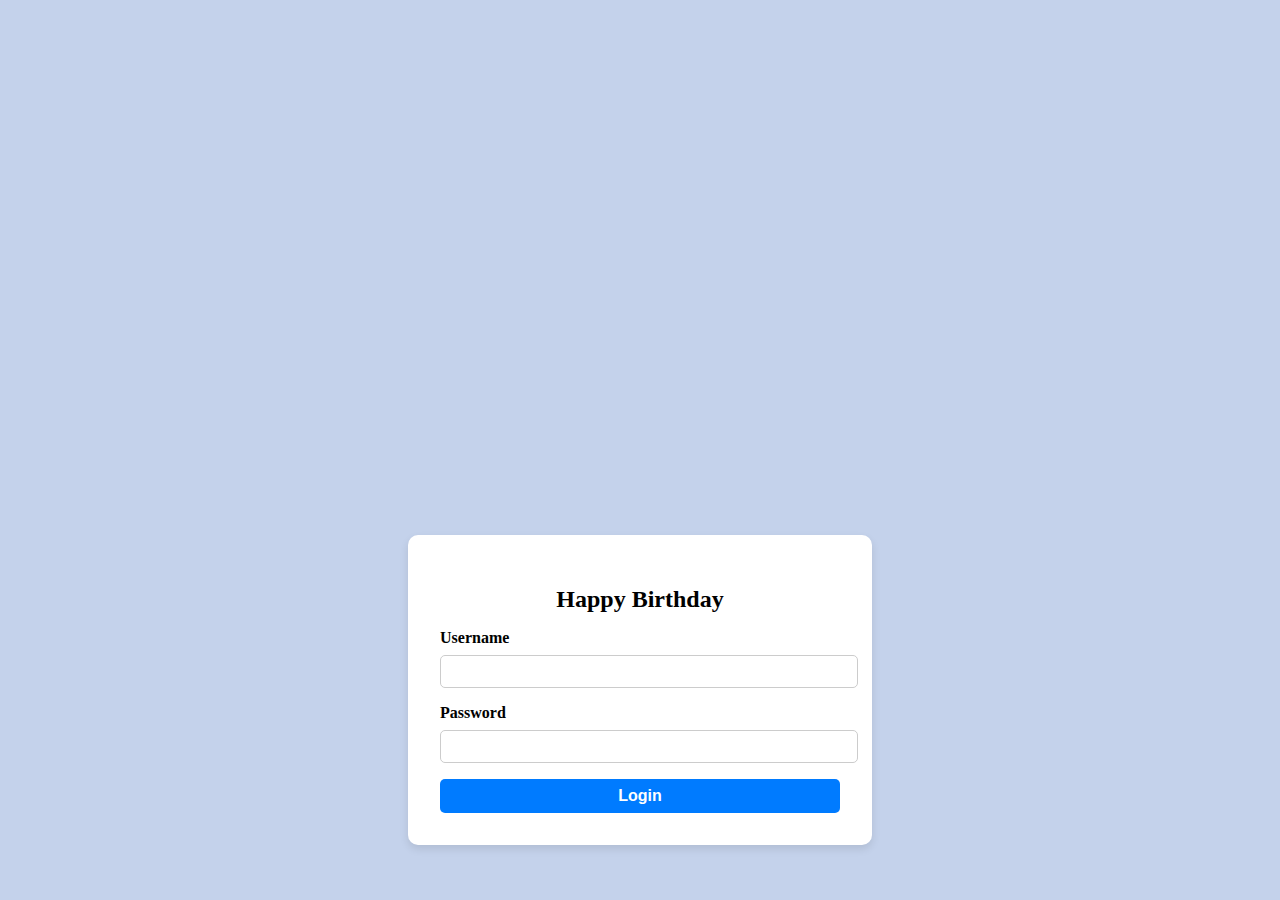
<file: index.html>
<!DOCTYPE html>
<html lang="en">
<head>
  <meta charset="UTF-8">
  <meta name="viewport" content="width=device-width, initial-scale=1.0">
  <title>Silly Goose</title>
  <link rel="stylesheet" href="styles.css">
  <script defer src="indexscript.js"></script>
</head>
<body style="flex-direction: column; gap: 1rem;">
  <div class="polaroid show">
      <img src="imgs/qt.jpg" alt="Polaroid Image">
      <p class="caption">
      Happy Birthday You Silly Goose!
      </br>
      </br>
      Love,
      </br>
      Wendy
      </br>
      June 19, 2024
      </p>
    </div>
  <div class="login-container">     
    <form id="login-form" class="login-form">
      <h2>Happy Birthday</h2>
      <div class="input-group">
        <label for="username">Username</label>
        <input type="text" id="username" name="username" required>
      </div>
      <div class="input-group">
        <label for="password">Password</label>
        <input type="password" id="password" name="password" required>
      </div>
      <button type="submit">Login</button>   
    </form>
  </div>
</body>
</html>
</file>
<file: styles.css>
@keyframes fadeInFromTop {
  from {
    opacity: 0;
    transform: translateY(-100px) translateX(-100px);
  }
  to {
    opacity: 1;
    transform: translateY(0);
  }
}
body {
  display: flex;
  justify-content: center;
  align-items: center;
  min-height: 100vh;
  margin: 0;
  background-color: #c4d2eb;
}

.login-container {
  background-color: white;
  padding: 2rem;
  border-radius: 10px;
  box-shadow: 0 4px 8px rgba(0, 0, 0, 0.1);
  width: 100%;
  max-width: 400px;
}
.login-container .login-form {
  display: flex;
  flex-direction: column;
}
.login-container h2, .login-container h1 {
  margin-bottom: 1rem;
  text-align: center;
}
.login-container .input-group {
  margin-bottom: 1rem;
}
.login-container label {
  margin-bottom: 0.5rem;
  display: block;
  font-weight: bold;
}
.login-container input {
  width: 100%;
  padding: 0.5rem;
  border: 1px solid #ccc;
  border-radius: 5px;
}
.login-container button {
  padding: 0.5rem;
  background-color: #007BFF;
  color: white;
  border: none;
  border-radius: 5px;
  cursor: pointer;
  font-size: 1rem;
  font-weight: bold;
}
.login-container button:hover {
  background-color: #0056b3;
}

.polaroid-container {
  display: flex;
  gap: 1rem;
  flex-wrap: wrap;
  justify-content: center;
  padding: 1rem;
  box-sizing: border-box;
  max-width: 100%;
}

.polaroid {
  width: 350px;
  height: 420px;
  background-color: white;
  border-radius: 5px;
  border: 2px solid rgba(0, 0, 0, 0.7960784314);
  padding: 10px;
  padding-top: 30px;
  box-shadow: 4px 4px 5px rgba(0, 0, 0, 0.62);
  display: flex;
  flex-direction: column;
  font-family: "Arial", sans-serif;
  font-weight: 600;
  align-items: center;
  position: relative;
  opacity: 0;
  transform: translateY(20px);
  transition: opacity 0.5s ease, transform 0.5s ease;
}
.polaroid img {
  width: 310px;
  height: 310px;
  border: 1px solid rgba(0, 0, 0, 0.7960784314);
  object-fit: cover;
  object-position: 0 45%;
}
.polaroid .title {
  margin: 10px 0;
}
.polaroid .caption {
  bottom: 10px;
  width: 100%;
  text-align: center;
  font-size: 14px;
  color: #333;
}

.show {
  animation: fadeInFromTop 1s forwards;
}

/*# sourceMappingURL=styles.css.map */
</file>
